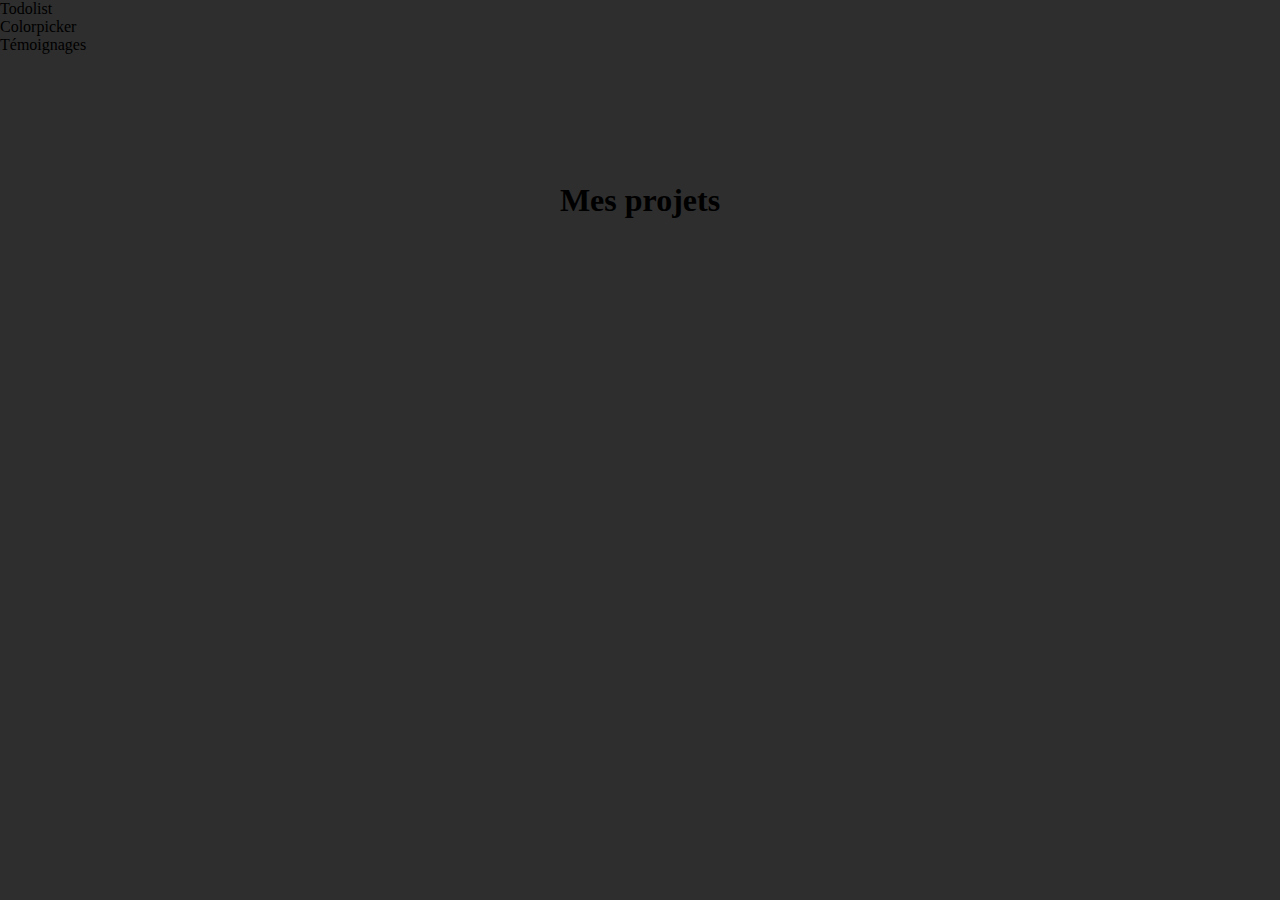
<file: index.html>
<!DOCTYPE html>
<html lang="fr">
<head>
    <meta charset="UTF-8">
    <meta http-equiv="X-UA-Compatible" content="IE=edge">
    <meta name="viewport" content="width=device-width, initial-scale=1.0">
    <link rel="stylesheet" href="style.css">
    <title>PROJETS HOURIA</title>
</head>
<body>

    <header>
        <nav>
            <li>Todolist</li>
            <li>Colorpicker</li>
            <li>Témoignages</li>
        </nav>
    </header>
    
<h1>Mes projets</h1>
    


<!-- <script src="main.js" defer></script> -->
    
</body>
</html>
</file>
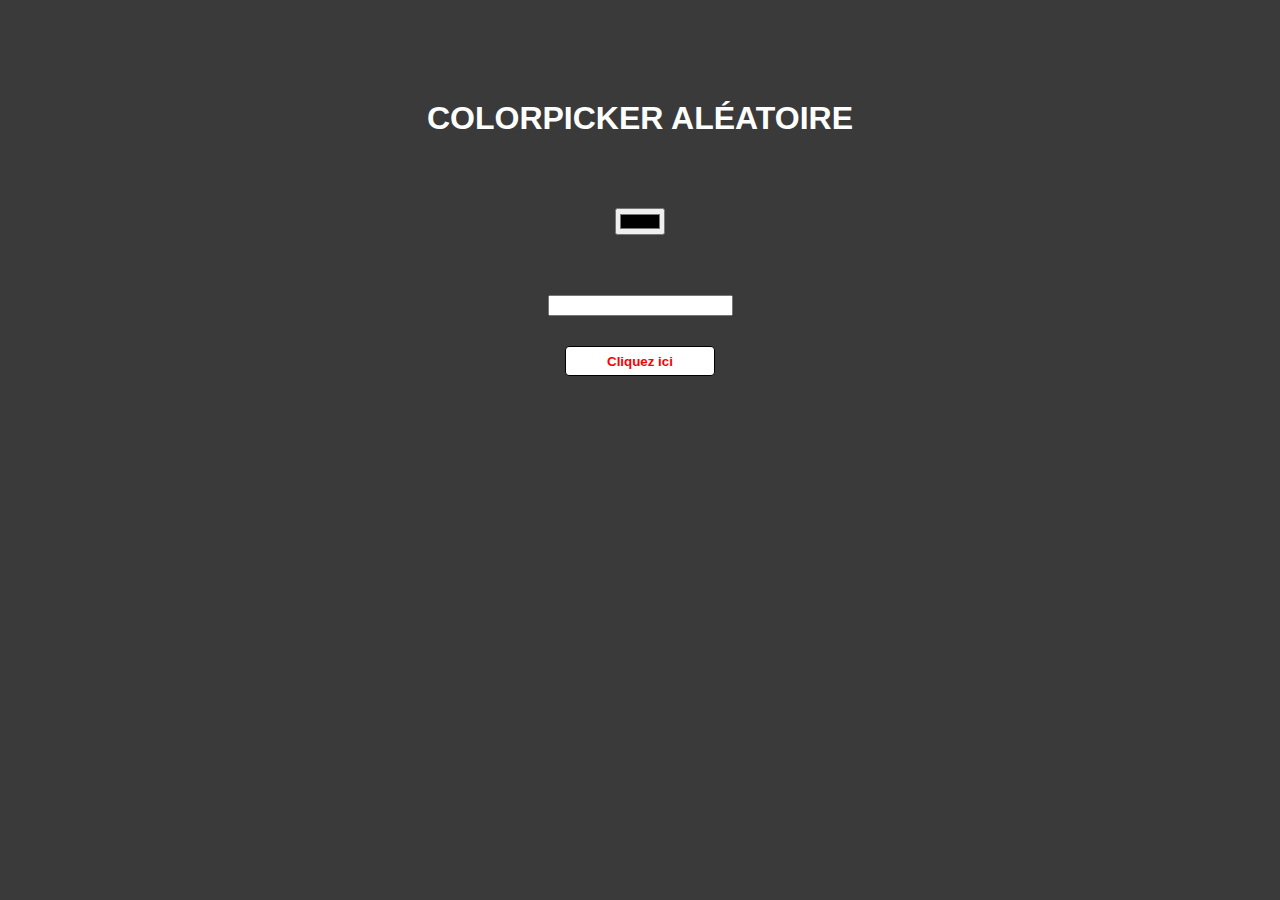
<file: colorpicker/index.html>
<!DOCTYPE html>
<html lang="fr">
<head>
    <meta charset="UTF-8">
    <meta http-equiv="X-UA-Compatible" content="IE=edge">
    <meta name="viewport" content="width=device-width, initial-scale=1.0">
    <link rel="stylesheet" href="style.css">
    <title>Color picker</title>
</head>
<body>

    <section class="center">
        <h1>Colorpicker aléatoire</h1>
        <div id="boxhexa">
            <input type="color" id="picker-color">
            <label for="colorpicker"></label>
            <input type="text" id="color-random">
        </div>
        <button  id="btn-random" class="center">
            <p> Cliquez ici</p>
         </button>
    </section>

<script src="main.js" defer></script>
</body>
</html>
</file>
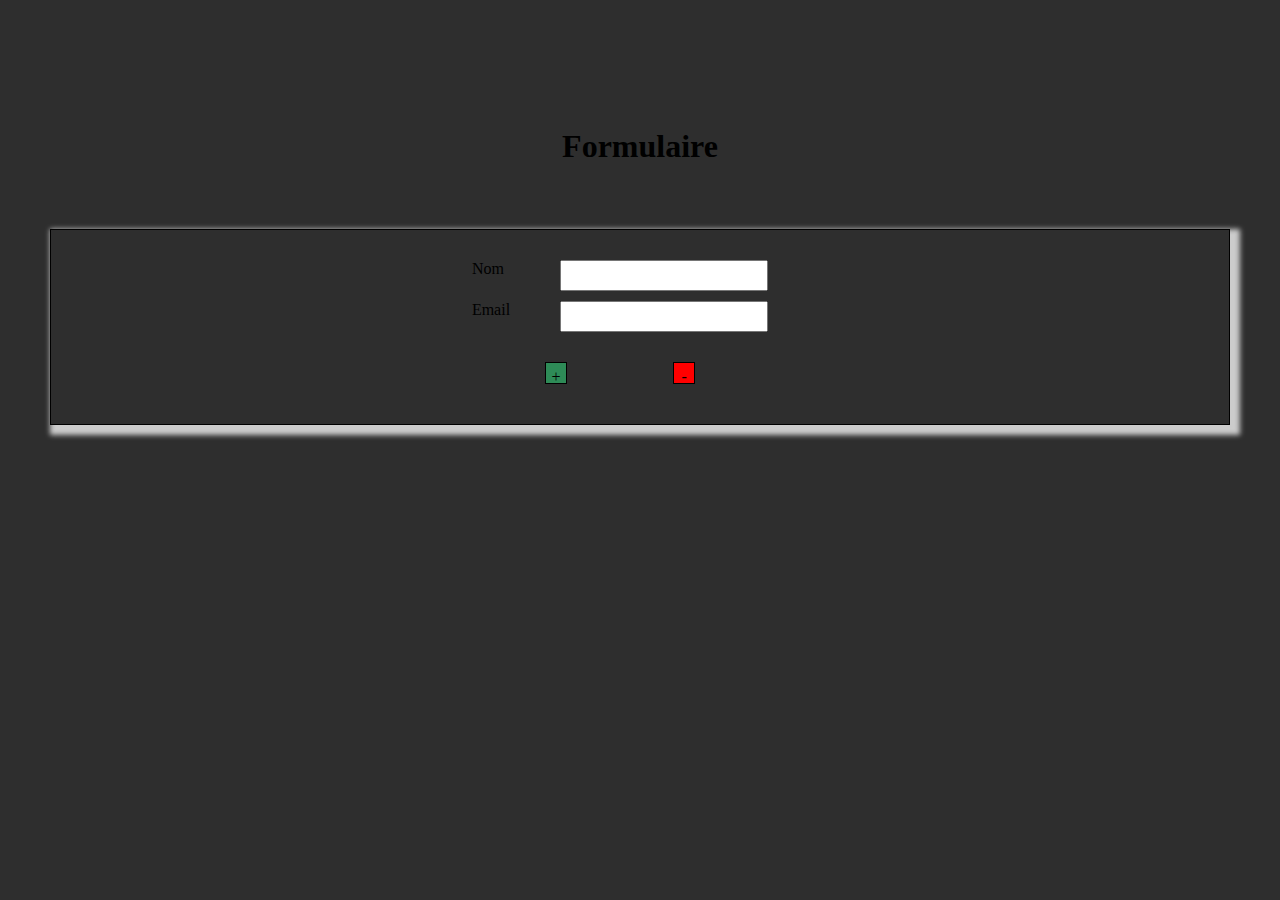
<file: todolist/index.html>
<!DOCTYPE html>
<html lang="fr">
<head>
    <meta charset="UTF-8">
    <meta http-equiv="X-UA-Compatible" content="IE=edge">
    <meta name="viewport" content="width=device-width, initial-scale=1.0">
    <link rel="stylesheet" href="style.css">
    <title>PROJETS HOURIA</title>
</head>
<body>
    
<h1>Formulaire</h1>
<div class="boxform">
    <form action="">
        <div class="formulaire">
            <label for="Name">Nom</label>
            <div class="boxinput">
                <input type="text" id="Name" name="Name" >
            </div>
        </div>
        <div class="formulaire">
            <label for="Email">Email</label>
            <div class="boxinput">
                <input type="email" id="Email" name="Email">
            </div>
        </div>

        <div class="boxbutton">
            <div class="buttonajout btn-add">+</div>
            <div class="buttonsuppression btn-supp">-</div>
        </div>
        
    </form>

    <ul id="userlist"></ul>
</div>
    


<script src="/main.js" defer></script>
    
</body>
</html>
</file>
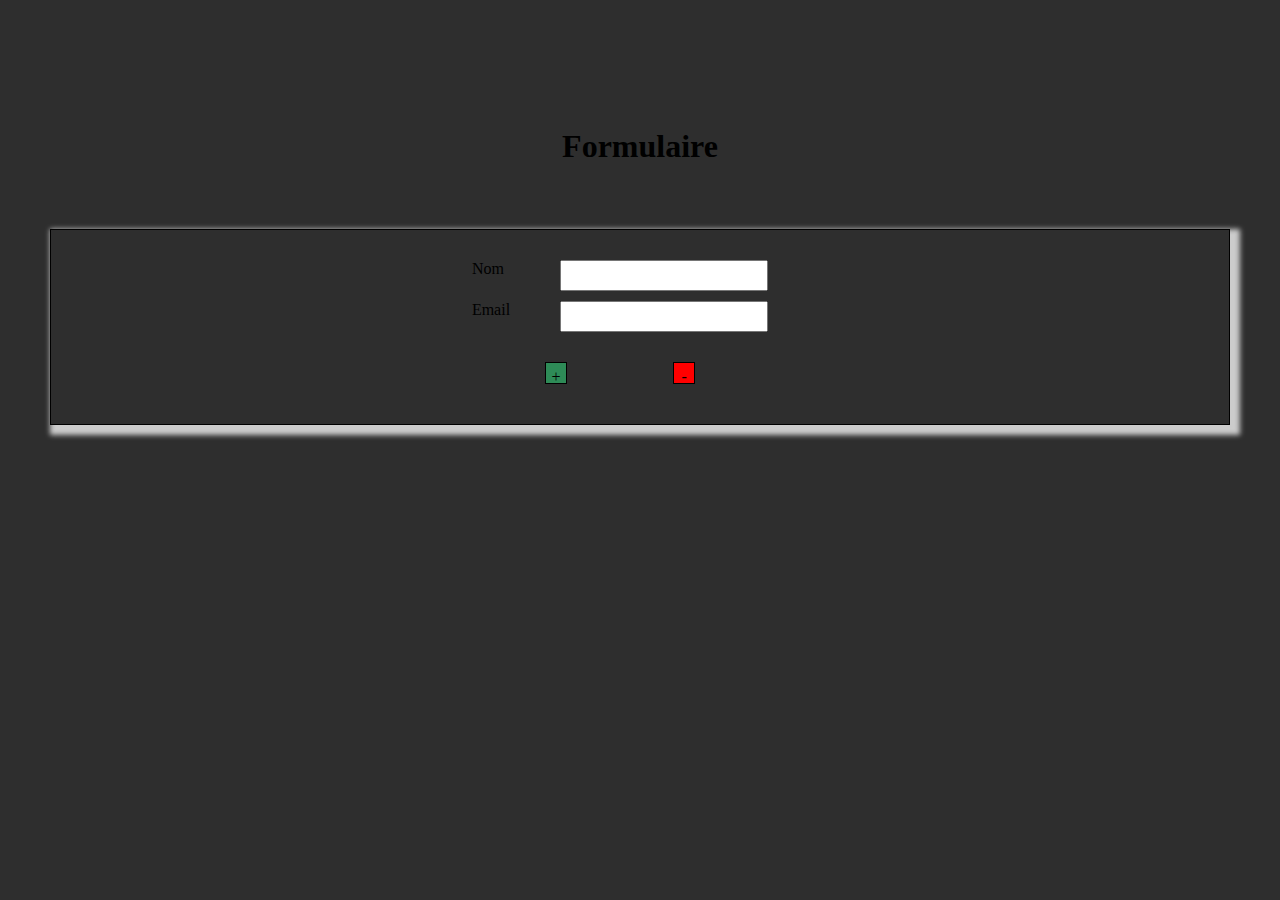
<file: projets/todolist/index.html>
<!DOCTYPE html>
<html lang="fr">
<head>
    <meta charset="UTF-8">
    <meta http-equiv="X-UA-Compatible" content="IE=edge">
    <meta name="viewport" content="width=device-width, initial-scale=1.0">
    <link rel="stylesheet" href="style.css">
    <title>PROJETS HOURIA</title>
</head>
<body>
    
<h1>Formulaire</h1>
<div class="boxform">
    <form action="">
        <div class="formulaire">
            <label for="Name">Nom</label>
            <div class="boxinput">
                <input type="text" id="Name" name="Name" >
            </div>
        </div>
        <div class="formulaire">
            <label for="Email">Email</label>
            <div class="boxinput">
                <input type="email" id="Email" name="Email">
            </div>
        </div>

        <div class="boxbutton">
            <div class="buttonajout btn-add">+</div>
            <div class="buttonsuppression btn-supp">-</div>
        </div>
        
    </form>

    <ul id="userlist"></ul>
</div>
    


<script src="main.js" defer></script>
    
</body>
</html>
</file>
<file: style.css>
body{
    margin: 0;
    background-color: rgb(46, 46, 46);
}

.boxform{
  display: flex;
  margin: 0 50px;
  padding:  20px;
  border:  1px solid black;
  justify-content: center;

  box-shadow: 5px 5px 5px 5px #cccccc;
  margin-top:  5%;
}

h1{
  text-align: center;
  margin-top: 10%;
}

 form {
    display: block;
    position: relative;
  }
 form .formulaire {
    display: flex;
    margin: 10px 0;
    justify-content: space-between;
  }
 form .formulaire .boxinput {
    display: flex;
    justify-content: flex-end;
    margin-left: 50px;
  }
 form .formulaire .boxinput input {
    width: 200px;
    height: 25px;
  }

.boxbutton{
  display: flex;
  margin: 0 auto;
  padding:  20px;
  justify-content: space-around;
  text-align: center;
}

 .buttonajout, .buttonsuppression{
    border: 1px solid black;
    width: 10px;
    height:10px;
    padding: 5px;
 }

 .buttonajout{
   background-color: seagreen;
 }

 .buttonsuppression{
   background-color: red;
 }
</file>
<file: colorpicker/style.css>
body{
    background-color: rgb(58, 58, 58);
    font-family: Verdana, Geneva, Tahoma, sans-serif;
  
}
h1{
    margin-top: 100px;
    color: white;
    text-transform: uppercase;
}
.center{
    justify-content: center;
    text-align: center;
}

#btn-random{
    display: flex;
    border: 1px solid black;
    width: 150px;
    height:30px;
    border-radius: 4px;
    background-color: white;
    margin: 0 auto;
    margin-top: 20px;

}
button p{
    text-align: center;
    justify-content: center;
    align-self: center;
    color:red;
    font-weight: 600;
}

#boxhexa{
    display: flex;
    flex-direction: column;
    align-items: center;
    
}

label{
    color: white;
    text-transform: uppercase;
    font-size: .8em;
}

#boxhexa input{
    margin-top: 50px;
    margin-bottom: 10px;
}
</file>
<file: todolist/style.css>
body{
    margin: 0;
    background-color: rgb(46, 46, 46);
}

.boxform{
  display: flex;
  margin: 0 50px;
  padding:  20px;
  border:  1px solid black;
  justify-content: center;

  box-shadow: 5px 5px 5px 5px #cccccc;
  margin-top:  5%;
}

h1{
  text-align: center;
  margin-top: 10%;
}

 form {
    display: block;
    position: relative;
  }
 form .formulaire {
    display: flex;
    margin: 10px 0;
    justify-content: space-between;
  }
 form .formulaire .boxinput {
    display: flex;
    justify-content: flex-end;
    margin-left: 50px;
  }
 form .formulaire .boxinput input {
    width: 200px;
    height: 25px;
  }

.boxbutton{
  display: flex;
  margin: 0 auto;
  padding:  20px;
  justify-content: space-around;
  text-align: center;
}

 .buttonajout, .buttonsuppression{
    border: 1px solid black;
    width: 10px;
    height:10px;
    padding: 5px;
 }

 .buttonajout{
   background-color: seagreen;
 }

 .buttonsuppression{
   background-color: red;
 }
</file>
<file: projets/todolist/style.css>
body{
    margin: 0;
    background-color: rgb(46, 46, 46);
}

.boxform{
  display: flex;
  margin: 0 50px;
  padding:  20px;
  border:  1px solid black;
  justify-content: center;

  box-shadow: 5px 5px 5px 5px #cccccc;
  margin-top:  5%;
}

h1{
  text-align: center;
  margin-top: 10%;
}

 form {
    display: block;
    position: relative;
  }
 form .formulaire {
    display: flex;
    margin: 10px 0;
    justify-content: space-between;
  }
 form .formulaire .boxinput {
    display: flex;
    justify-content: flex-end;
    margin-left: 50px;
  }
 form .formulaire .boxinput input {
    width: 200px;
    height: 25px;
  }

.boxbutton{
  display: flex;
  margin: 0 auto;
  padding:  20px;
  justify-content: space-around;
  text-align: center;
}

 .buttonajout, .buttonsuppression{
    border: 1px solid black;
    width: 10px;
    height:10px;
    padding: 5px;
 }

 .buttonajout{
   background-color: seagreen;
 }

 .buttonsuppression{
   background-color: red;
 }
</file>
